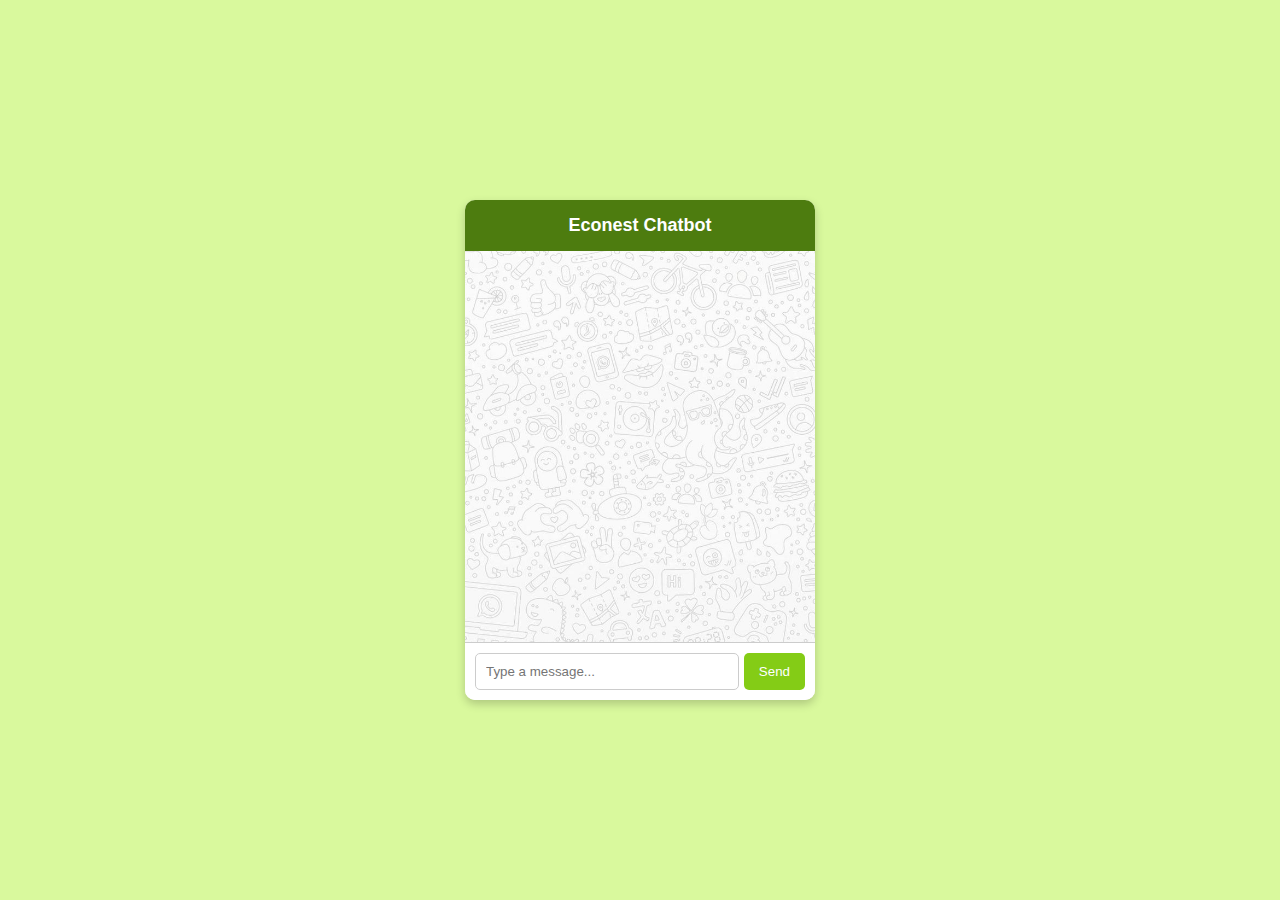
<file: chatbot.html>
<!DOCTYPE html>
<html lang="en">
<head>
    <meta charset="UTF-8">
    <meta name="viewport" content="width=device-width, initial-scale=1.0">
    <title>ChatBot  for Econest</title>
    <link href="https://fonts.googleapis.com/css2?family=Playfair+Display:wght@400;700&family=Poppins:wght@300;400;600&display=swap" rel="stylesheet">
     <link rel="stylesheet" href="css files/chatbot.css">
</head>
<body>
    
    <div class="chat-container">
        <div class="chat-header">Econest Chatbot</div>
        <div class="chat-box" id="chat-box"></div>
        <div class="chat-input-container">
            <input type="text" id="chat-input" class="chat-input" placeholder="Type a message...">
            <button class="send-btn" onclick="sendMessage()">Send</button>
        </div>
    </div>


    <script src="js files/chatbot.js"></script>
</body>
</html>
</file>
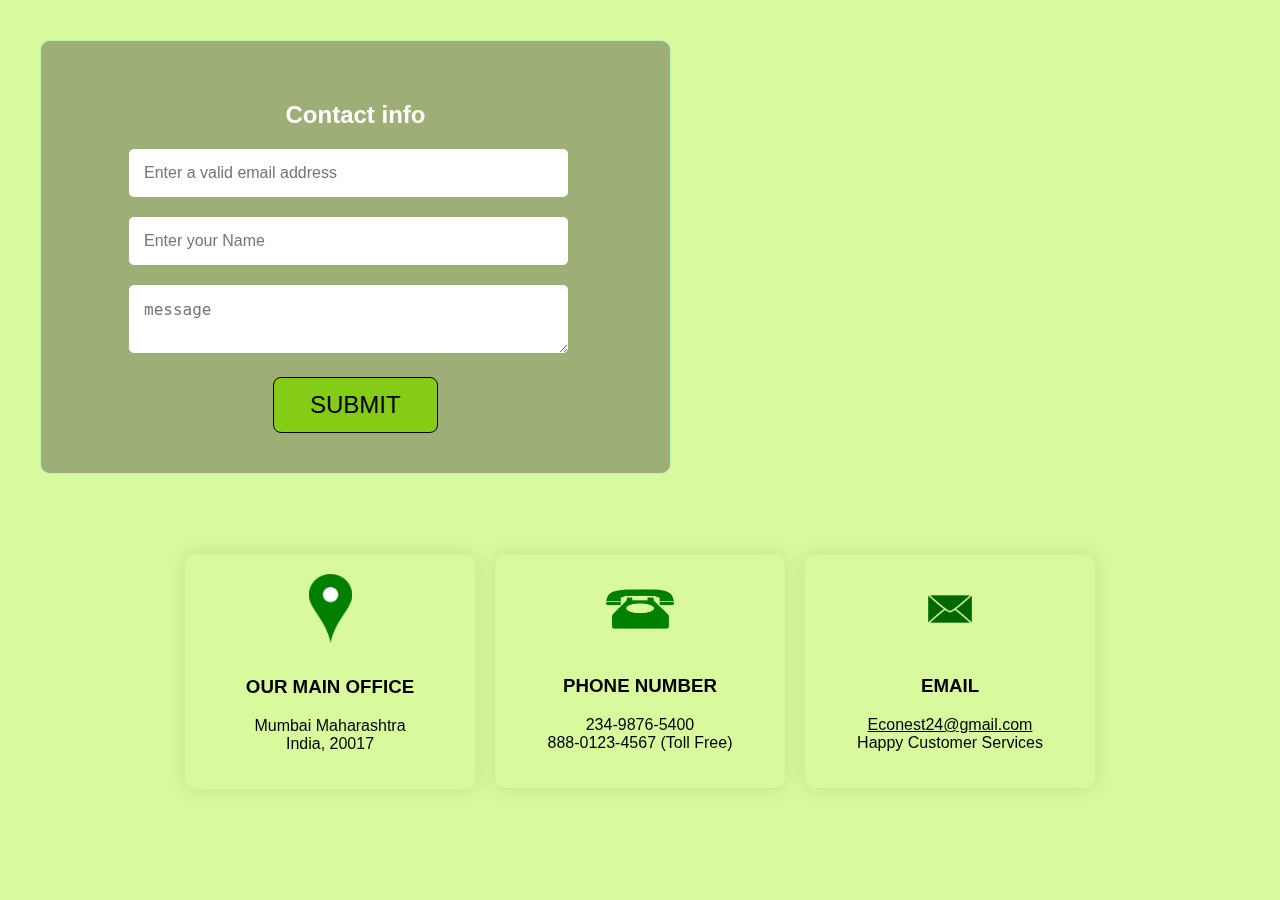
<file: contact.html>
<!DOCTYPE html>
<html lang="en">
<head>
    <meta charset="UTF-8">
    <meta name="viewport" content="width=device-width, initial-scale=1.0">
    <title>Contact Us</title>
    <!-- Google Fonts -->
    <link href="https://fonts.googleapis.com/css2?family=Playfair+Display:wght@400;700&family=Poppins:wght@300;400;600&display=swap" rel="stylesheet">
    
    <link rel="stylesheet" href="css files/contact.css">
</head>


<body style="background-color: #d9f99d;">

    <div class="contact-section">
        <div class="form-container" style=" overflow-x: hidden;">
            <h2>Contact info</h2>
            <input type="email" placeholder="Enter a valid email address">
            <input type="text" placeholder="Enter your Name">
            <textarea placeholder="message"></textarea>
            <button type="submit">SUBMIT</button>
        </div>
        <div class="map-container"  style=" overflow-x: hidden;">
            <iframe src="https://www.google.com/maps/embed?pb=!1m18!1m12!1m3!1d3023.867373480049!2d-74.00597228459213!3d40.72151247933017!2m3!1f0!2f0!3f0!3m2!1i1024!2i768!4f13.1!3m3!1m2!1s0x89c259af4ce3a8cf%3A0xf26ec43c9a07b15f!2sSoHo%2C%20New%20York%2C%20NY%2C%20USA!5e0!3m2!1sen!2sin!4v1625060742636!5m2!1sen!2sin" allowfullscreen=""></iframe>
        </div>
    </div>


    <div class="header" style="background-color: #d9f99d;">
        <div class="info-box">
            <img src="assets/location.png" alt="Location" width="43px">
            <h3>OUR MAIN OFFICE</h3>
            <p>Mumbai Maharashtra<br> India, 20017</p>
        </div>

        <div class="info-box">
            <img src="assets/telephone.png" alt="Phone" width="68px">
            <h3>PHONE NUMBER</h3>
            <p>234-9876-5400<br>888-0123-4567 (Toll Free)</p>
        </div>

        <div class="info-box">
            <img src="assets/email.png" alt="Email" width="68px">
            <h3>EMAIL</h3>
            
            <p><a href="mailto:hello@theme.com" style="color:#000;">Econest24@gmail.com <br></a> Happy Customer Services</p>
        </div>
    </div>
</body>
</html>
</file>
<file: css files/chatbot.css>
body{
    font-family: 'Arial', sans-serif;
    background-color: #d9f99d;
    display: flex;
    justify-content: center;
    align-items: center;
    height: 100vh;
    margin: 0;
  }

  .chat-container {
    width: 350px;
    height: 500px;
    background-image: url(../assets/chatting\ bg.jpg);
    background-position: center;
    background-size: cover;
    border-radius: 10px;
    box-shadow: 0 4px 10px rgba(0,0,0,0.2);
    display: flex;
    flex-direction: column;
    overflow: hidden;
  }

  .chat-header {
    background-color: #4d7c0f;
    color: white;
    text-align: center;
    padding: 15px;
    font-size: 18px;
    font-weight: bold;
  }

  .chat-message {
    max-width: 80%;
    padding: 10px;
    border-radius: 10px;
    margin-bottom: 10px;
    font-size: 14px;
    line-height: 1.4;
  }

  .chat-box {
    flex: 1;
    padding: 15px;
    overflow-y: auto;
    display: flex;
    flex-direction: column;
  }

  .user{
    align-self: flex-start;
    background: #365314;
    color:white;
  }

  .bot{
    align-self: flex-start;
    background: #d9f99d;
    color: black;
  }

  .chat-input-container {
    display: flex;
    padding: 10px;
    background-color: #fff;
    border-top: 1px solid #ccc;
  }

  .chat-input{
    flex: 1;
    padding: 10px;
    border: 1px solid #ccc;
    border-radius: 5px;
    outline: none;
  }

  .send-btn {
    background: #84cc16;
    color: white;
    border: none;
    padding: 10px 15px;
    margin-left: 5px;
    border-radius: 5px;
    cursor: pointer;
  }

  .send-btn:hover {
    background: #437004;
  }
</file>
<file: css files/contact.css>
body {
    font-family: Arial, sans-serif;
    margin: 0;
    padding: 0;
   
}
.header {
    display: flex;
    flex-wrap: wrap;
    justify-content: center;
    align-items: center;
    gap: 20px;
    padding: 40px;
}

.info-box {
    background: #d9f99d;
    backdrop-filter: blur(1px);
    padding: 20px;
    border-radius: 10px;
    text-align: center;
    box-shadow: 0 0 20px rgba(0, 0, 0, 0.1);
    flex: 1;
    min-width: 180px;
    max-width: 250px;
    color: black;
}
.info-box img {
    max-width: 100px;
    margin-bottom: 10px;  
}
.contact-section {
    display: flex;
    flex-wrap: wrap;
    max-width: 1200px;
    margin: 40px auto;
    gap: 20px;
    padding: 0 20px;
   
}
.form-container {
    background: #3d3c3c63;
    border: 1px solid rgb(185, 245, 179);
    backdrop-filter: blur(15px);
    color: #fff;
    padding: 40px;
    border-radius: 10px;
    flex: 1;
    min-width: 300px;
    box-sizing: border-box;
}

.form-container h2{
    text-align: center;
   
}

input, textarea{
    font-size: 1rem;
}


.form-container input,
.form-container textarea {
    width: 80%;
    padding: 15px;
    margin-bottom: 20px;
    border: none;
    border-radius: 5px;
    box-sizing: border-box;
    position: relative;
    left: 3rem;
}
.form-container button {
    width: 30%;
    padding: 15px;   
    font-size: 16px;
    position: relative;
    left: 12rem; 
    align-items: center;
    background-color: #84cc16;
    border: 1px solid black;
    border-radius: 8px;
    box-sizing: border-box;
    color: #000;
    display: flex;
    font-family: Phantomsans, sans-serif;
    justify-content: center;
    line-height: 1em;
    text-decoration: none;
    user-select: none;
    -webkit-user-select: none;
    touch-action: manipulation;
    white-space: nowrap;
    cursor: pointer;
}


.form-container button:active,
.form-container button:hover {
border: 1px solid rgb(223, 222, 218);
 background:#437004;
 color: #fff;
}



@media (min-width: 768px) {
  .form-container button {
    font-size: 24px;
   min-width: 150px;
}
}

.map-container {
    flex: 1;
    min-width: 300px;
}
iframe {
    width: 100%;
    height: 100%;
    border: 0;
    border-radius: 10px;
}
@media (max-width: 1024px) {
   
    .header {
        padding: 20px;
    }
    .form-container {
        padding: 30px;
    }
}
@media (max-width: 768px) {
    .contact-section {
        flex-direction: column;
    }
    .header {
        flex-direction: column;
        padding: 20px;
    }
}
@media (max-width: 480px) {
    .info-box {
        max-width: 100%;
    }
    .form-container,
    .map-container {
        min-width: 100%;
    }
}
</file>
